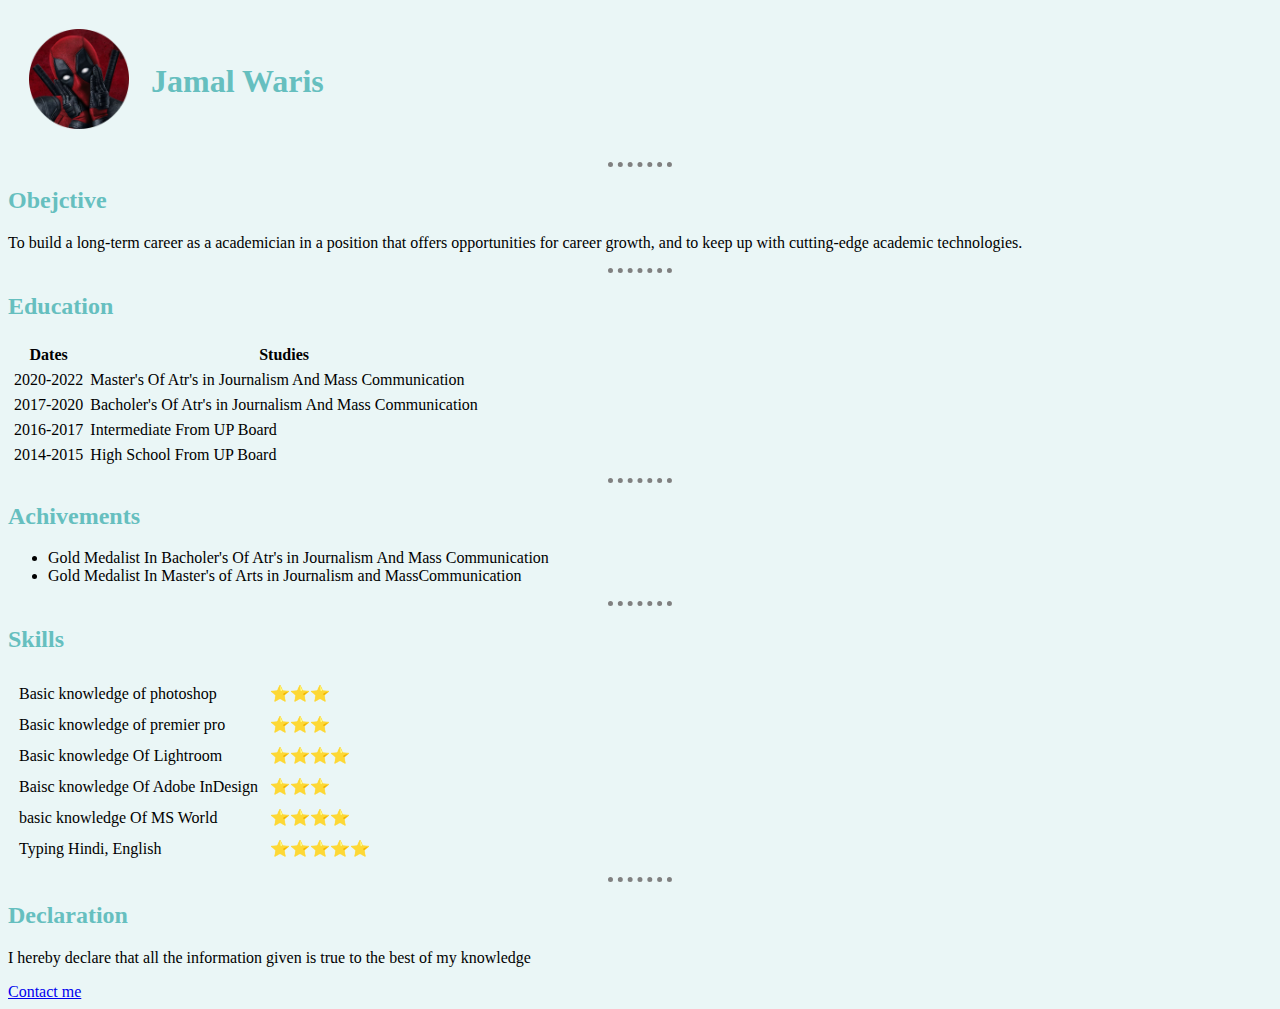
<file: index.html>
<!DOCTYPE html>
<html lang="en">

<head>
    <meta charset="UTF-8">
    <meta http-equiv="X-UA-Compatible" content="IE=edge">
    <meta name="viewport" content="width=device-width, initial-scale=1.0">
    <title>Jamal personal site</title>
    <link rel="stylesheet" href="style.css">
</head>

<body>
    <table cellspacing="20">
        <tr>
            <td><img src="image.png" alt="Jamal profile picture" height="100"></td>
            <td>
                <h1>Jamal Waris</h1>
            </td>
        </tr>
    </table>
    <hr>
    <h2>Obejctive</h2>
    <p>To build a long-term career as a academician in a position that offers
        opportunities for career growth, and to keep up with cutting-edge
        academic technologies.</p>
    <hr>
    <h2>Education</h2>
    <table cellspacing="5">
        <thead>
            <tr>
                <th>Dates</th>
                <th>Studies</th>

            </tr>
        <tbody>
            <tr>
                <td>2020-2022</td>
                <td>Master's Of Atr's in Journalism And Mass Communication</td>
            </tr>
            <tr>
                <td>2017-2020</td>
                <td> Bacholer's Of Atr's in Journalism And Mass Communication</td>
            </tr>
            <tr>
                <td>2016-2017</td>
                <td> Intermediate From UP Board</td>
            </tr>
            <tr>
                <td>2014-2015</td>
                <td>High School From UP Board</td>
            </tr>

        </tbody>

        </thead>

    </table>
    <hr>
    <h2>Achivements</h2>
    <Ul>
        <li>Gold Medalist In Bacholer's Of Atr's in Journalism And Mass Communication</li>
        <li>Gold Medalist In Master's of Arts in Journalism and MassCommunication</li>
    </Ul>

    <hr>
    <h2>Skills</h2>
    <table cellspacing="10">
        <tr>
            <td>Basic knowledge of photoshop</td>
            <td>⭐⭐⭐</td>
        <tr>
            <td>Basic knowledge of premier pro</td>
            <td>⭐⭐⭐</td>
        </tr>
        <tr>
            <td>Basic knowledge Of Lightroom</td>
            <td>⭐⭐⭐⭐</td>
        </tr>
        <tr>
            <td>Baisc knowledge Of Adobe InDesign</td>
            <td>⭐⭐⭐</td>
        </tr>
        <tr>
            <td>basic knowledge Of MS World</td>
            <td>⭐⭐⭐⭐</td>
        </tr>
        <tr>
            <td>Typing Hindi, English</td>
            <td>⭐⭐⭐⭐⭐</td>
        </tr>

        </tr>
    </table>

    <hr>
    <h2>Declaration</h2>
    <p>I hereby declare that all the information given is true to the best of my knowledge</p>
    <a href="Contact me.html">Contact me</a>






</body>

</html>
</file>
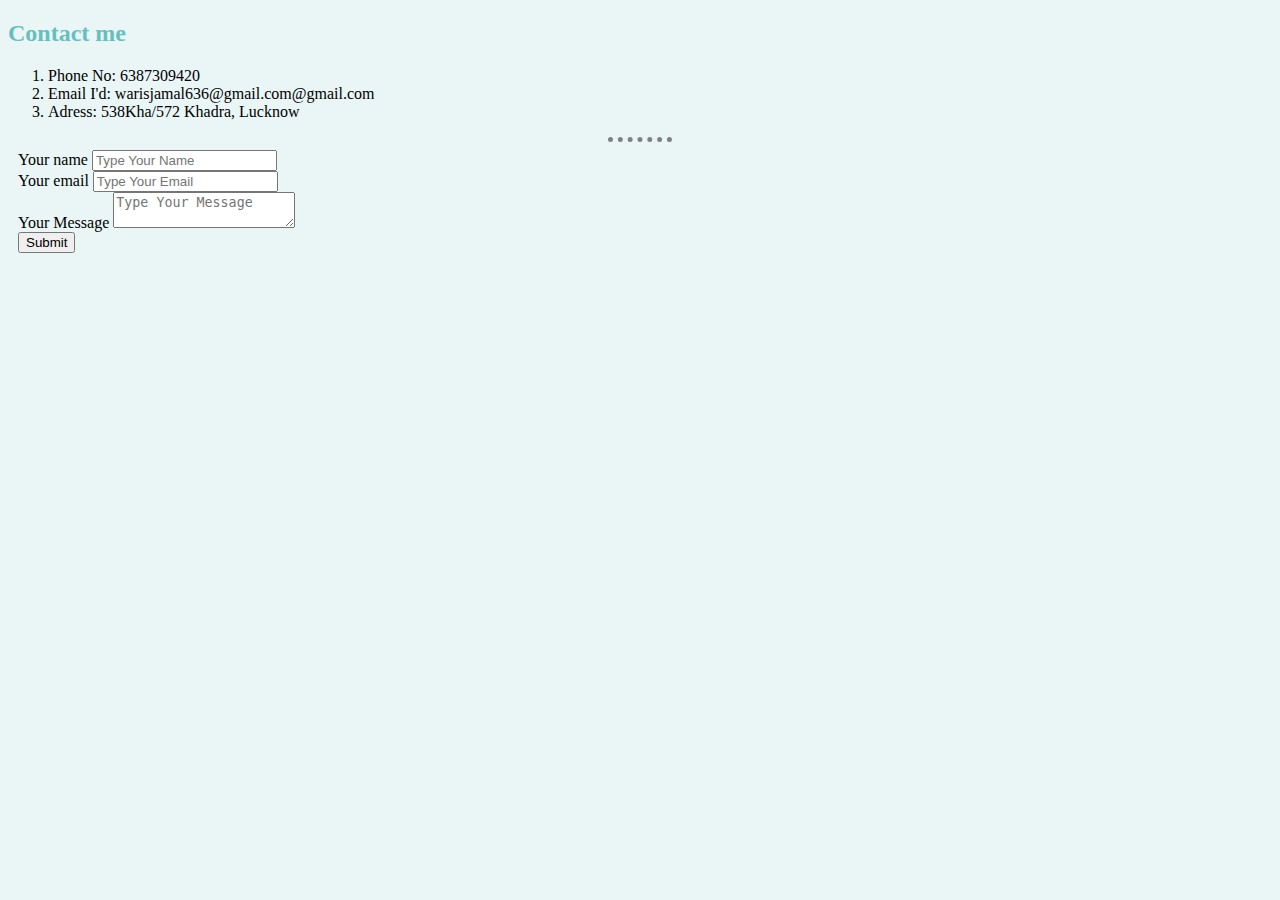
<file: Contact me.html>
<!DOCTYPE html>
<html lang="en">

<head>
    <meta charset="UTF-8">
    <meta http-equiv="X-UA-Compatible" content="IE=edge">
    <meta name="viewport" content="width=device-width, initial-scale=1.0">
    <title>Contact me</title>
    <link rel="stylesheet" href="style.css">
</head>

<body>
    <h2>Contact me</h2>
    <ol>
        <li>Phone No: 6387309420</il>
        <li>Email I'd: warisjamal636@gmail.com@gmail.com</li>
        <li>Adress: 538Kha/572 Khadra, Lucknow</li>
    </ol>
    <hr>
    <form class="form-container" action="">
        <label>Your name</label>
        <input type="text" placeholder="Type Your Name">
        <br>
        <lable>Your email</lable>
        <input type="email" name="Your email" placeholder="Type Your Email">
        <br>
        <lable>Your Message</lable>
        <textarea name="Your Message" rows="" cols="" placeholder="Type Your Message"></textarea><br>
        <input type="submit" name="">

    </form>
</body>

</html>
</file>
<file: style.css>
body {
    background-color: #EAF6F6;
}
hr {
    border-style: none;
    border-top-style: dotted;
    border-color: gray;
    border-width: 5px;
    width: 5%;
}
h1 {
    color: #66BFBF;
}
h2 {
    color: #66BFBF;
}
.form-container{
    margin-left: 10px;
}
</file>
